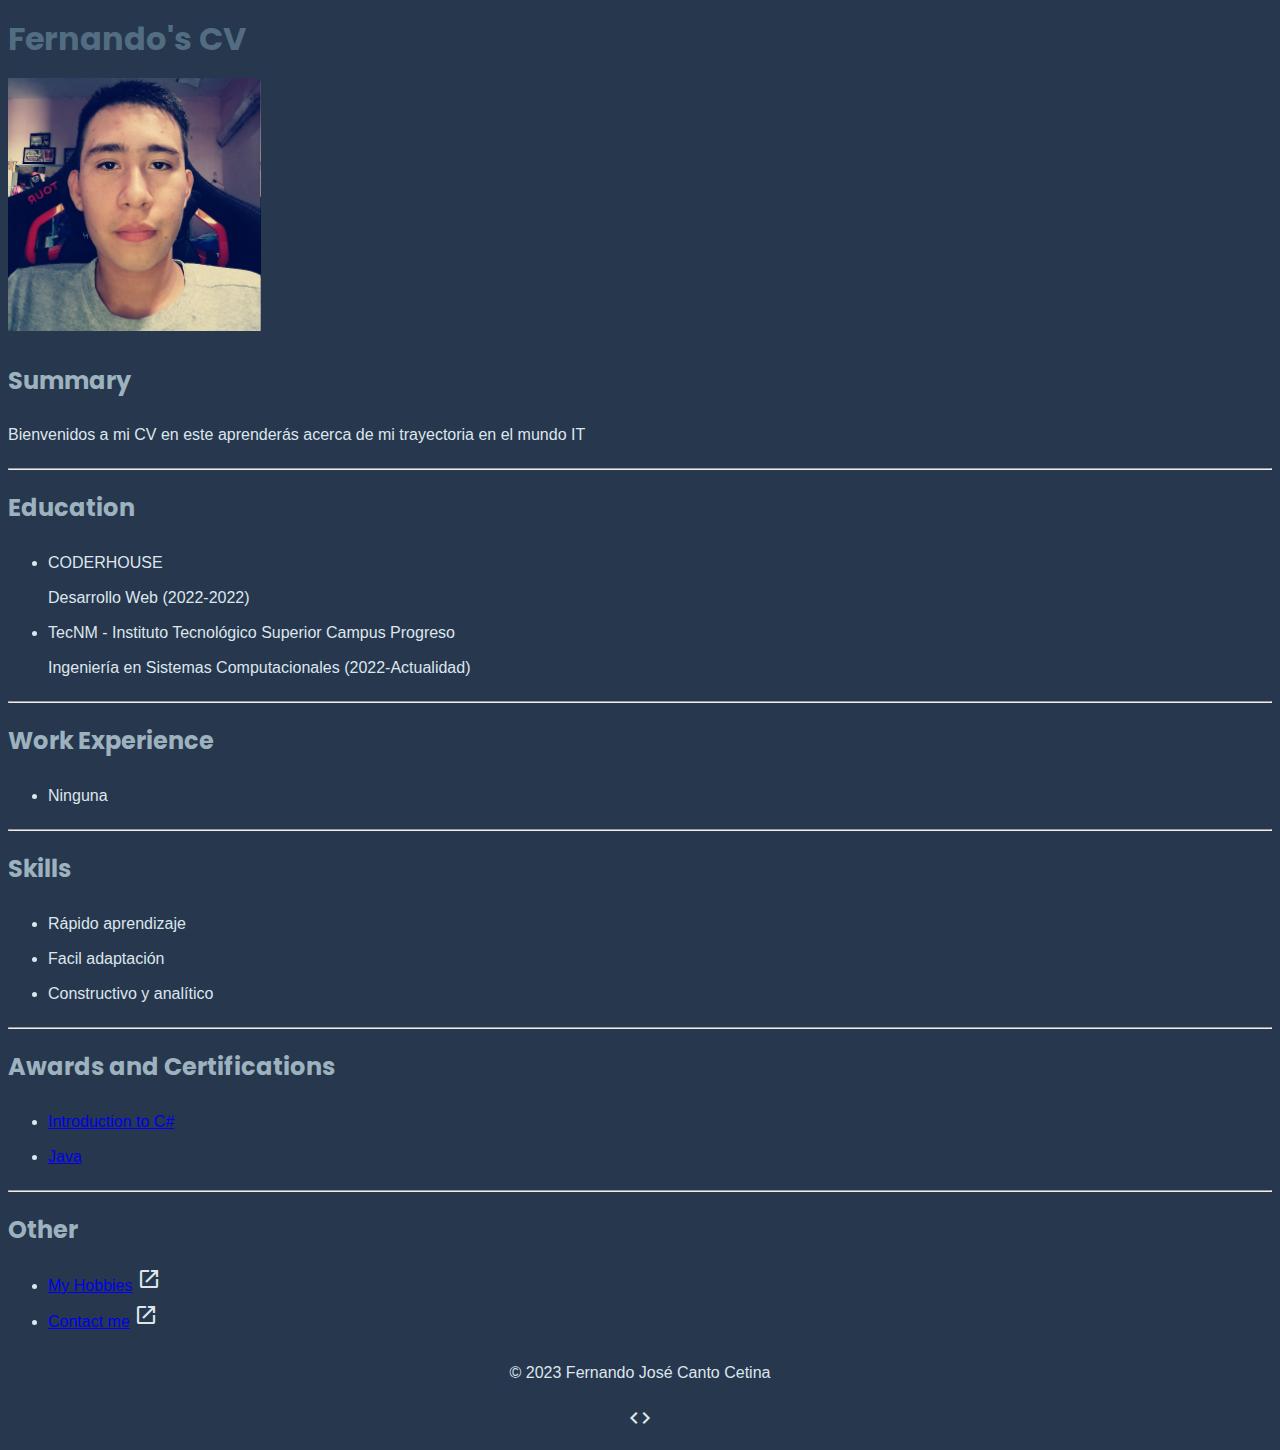
<file: index.html>
<!DOCTYPE html>
<html lang="en">

<head>
    <meta charset="UTF-8">
    <meta name="viewport" content="width=device-width, initial-scale=1.0">
    <link rel="preconnect" href="https://fonts.googleapis.com">
    <link rel="preconnect" href="https://fonts.gstatic.com" crossorigin>
    <link rel="stylesheet"
        href="https://fonts.googleapis.com/css2?family=Material+Symbols+Outlined:opsz,wght,FILL,GRAD@20..48,100..700,0..1,-50..200" />
    <link rel="stylesheet" href="./style/style.css">
    <link href="https://fonts.googleapis.com/css2?family=Poppins:wght@100&display=swap" rel="stylesheet">
    <title>Mi CV</title>
</head>

<body>
    <h1>Fernando's CV</h1>
    <img width="20%" height="20%" src="./img/Photo.jpg" alt="Fernando José Canto Cetina - Propietario del CV">
    <h2>Summary</h2>
    <p>Bienvenidos a mi CV en este aprenderás acerca de mi trayectoria en el mundo IT</p>
    <hr />
    <h2>Education</h2>
    <ul>
        <li>CODERHOUSE <br />Desarrollo Web (2022-2022)</li>
        <li>TecNM - Instituto Tecnológico Superior Campus Progreso<br />Ingeniería en Sistemas Computacionales
            (2022-Actualidad)</li>
    </ul>
    <hr />
    <h2>Work Experience</h2>
    <ul>
        <li>
            Ninguna
        </li>
    </ul>
    <hr />
    <h2>Skills</h2>
    <ul>
        <li>Rápido aprendizaje</li>
        <li>Facil adaptación</li>
        <li>Constructivo y analítico</li>
    </ul>
    <hr />
    <h2>Awards and Certifications</h2>
    <ul>
        <li>
            <a href="https://www.sololearn.com/certificates/CC-H7XG5RTO">Introduction to C#</a>

        </li>
        <li><a href="https://www.sololearn.com/certificates/CT-DMNGX3LN">Java</a></li>
    </ul>
    <hr />
    <h2>Other</h2>
    <ul>
        <li>
            <a href="./pages/Hobbies.html">My Hobbies</a>
            <span class="material-symbols-outlined">open_in_new</span>
            
        </li>
        <li>
            <a href="./pages/Contact.html">Contact me</a>
            <span class="material-symbols-outlined">open_in_new</span>
        </li>
    </ul>
    <footer>
        <p>© 2023 Fernando José Canto Cetina</p>
        <span class="material-symbols-outlined">
            code
        </span>
    </footer>
</body>

</html>
</file>
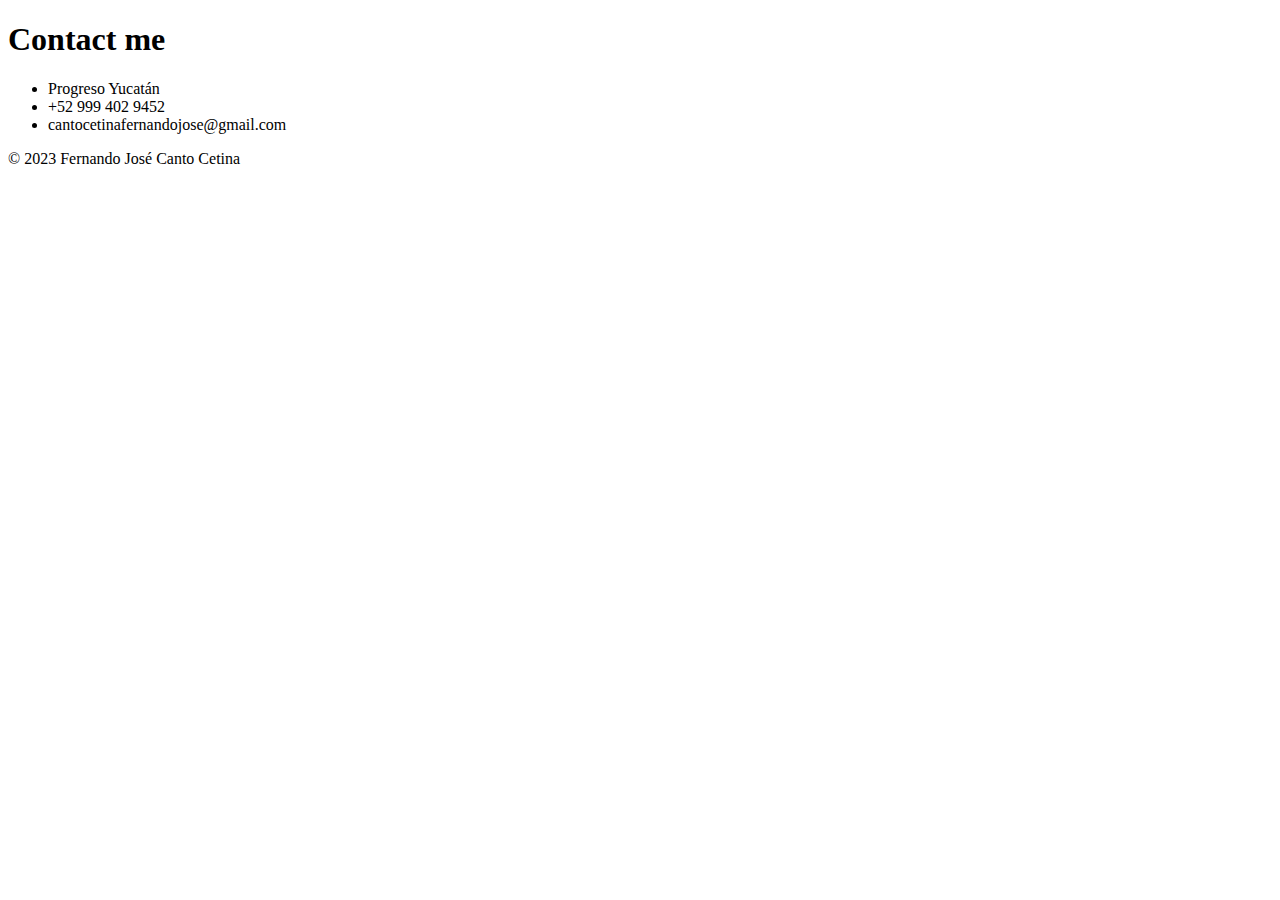
<file: pages/Contact.html>
<!DOCTYPE html>
<html lang="en">

<head>
    <meta charset="UTF-8">
    <meta name="viewport" content="width=device-width, initial-scale=1.0">
    <title>Contact me</title>
</head>

<body>
    <h1>Contact me</h1>
    <ul>
        <li>Progreso Yucatán</li>
        <li>+52 999 402 9452</li>
        <li>cantocetinafernandojose@gmail.com</li>
    </ul>
    <footer>
        <p>© 2023 Fernando José Canto Cetina</p>
    </footer>
</body>

</html>
</file>
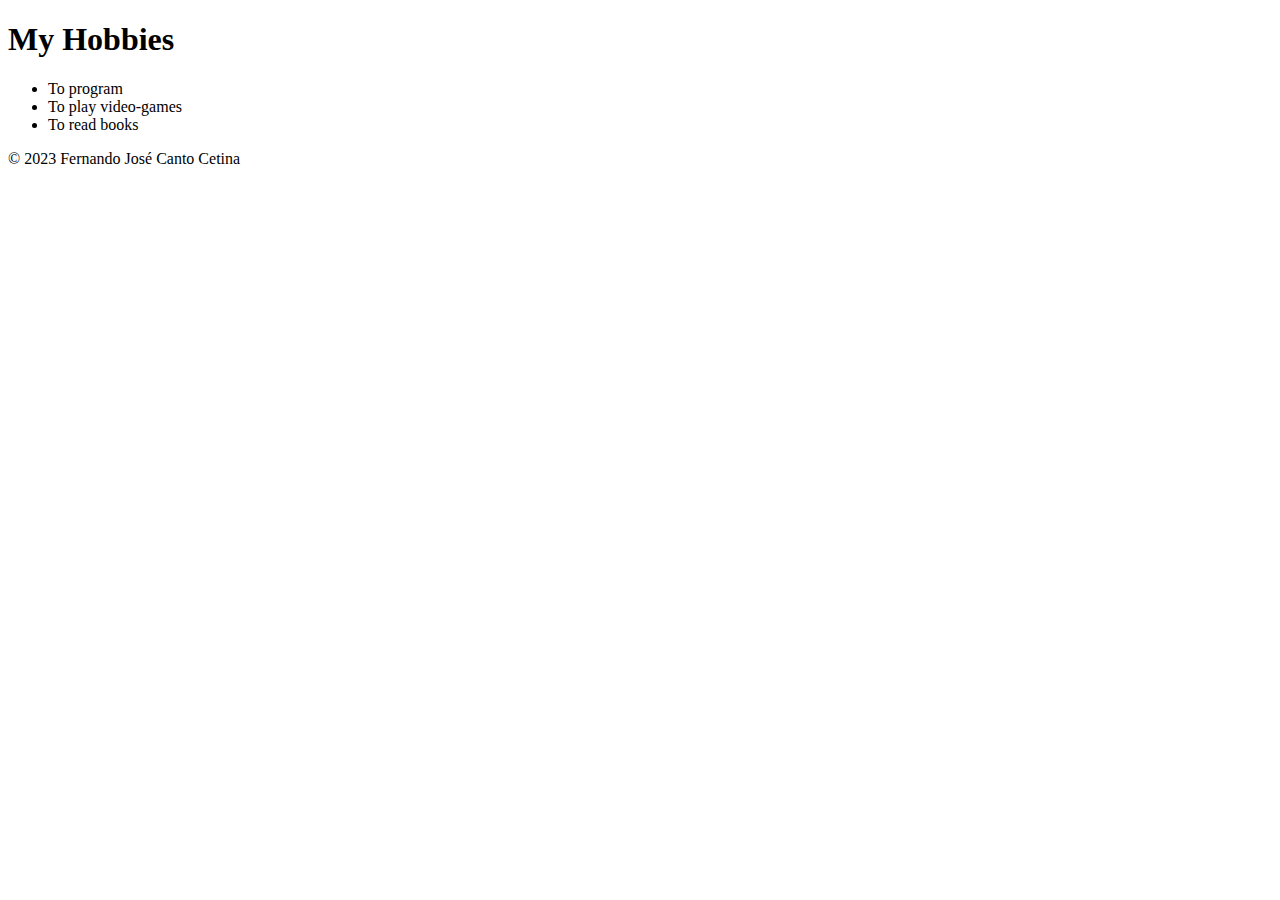
<file: pages/Hobbies.html>
<!DOCTYPE html>
<html lang="en">

<head>
    <meta charset="UTF-8">
    <meta name="viewport" content="width=device-width, initial-scale=1.0">
    <title>My Hobbies</title>
</head>

<body>
    <h1>My Hobbies</h1>
    <ul>
        <li>To program</li>
        <li>To play video-games</li>
        <li>To read books</li>
    </ul>
    <footer>
        <p>© 2023 Fernando José Canto Cetina</p>
    </footer>
</body>

</html>
</file>
<file: style/style.css>
body {
  background-color: #27374d;
  line-height: 35px;
}
/*
    2.54 cm - 100  px
    1.5  cm - 59.5 px
*/
h1 {
  font-family: "Poppins", sans-serif;
  color: #526d82;
}

h2 {
  font-family: "Poppins", sans-serif;
  color: #9db2bf;
}

p {
  font-family: "Arial";
  color: #dde6ed;
}

ul {
  font-family: "Arial";
  color: #dde6ed;
}

footer {
  font-family: "Arial";
  color: #dde6ed;
  text-align: center;
}

.material-symbols-outlined {
  font-variation-settings: "FILL" 0, "wght" 400, "GRAD" 0, "opsz" 24;
}
</file>
